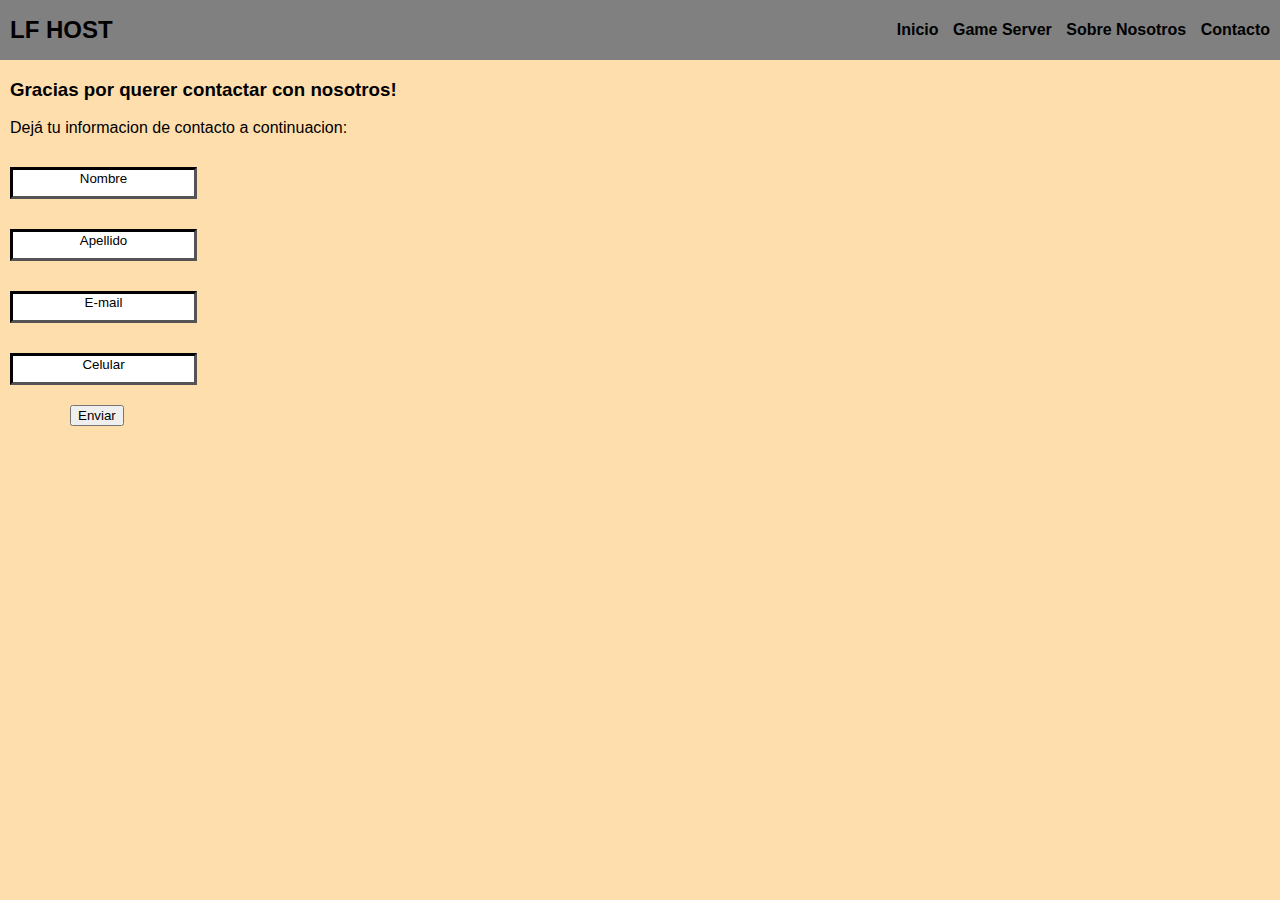
<file: contacto.html>
<!DOCTYPE html>
<html lang="es">
<head>
    <meta charset="UTF-8">
    <meta http-equiv="X-UA-Compatible" content="IE=edge">
    <meta name="viewport" content="width=device-width, initial-scale=1.0">
    <title>Document</title>
    <link rel="stylesheet" href="style.css">
</head>
<body>
    <header>
        <a href="index.html" class="logo">
            <h2 a class="compania">LF HOST</h2>
        </a>
        <nav>
            <a href="index.html" class="header">Inicio</a>
            <a href="gameserver.html" class="header">Game Server</a>
            <a href="sobrenos.html" class="header">Sobre Nosotros</a>
            <a href="contacto.html" class="header">Contacto</a>
        </nav>
    </header>

    <div class="contacto-title">
        <h3>Gracias por querer contactar con nosotros!</h3>
        <p>Dejá tu informacion de contacto a continuacion:</p>
    </div>

    <div class="contacto">
        <input type="text" value="Nombre">
        <input type="text" value="Apellido">
        <input type="email" value="E-mail">
        <input type="text" value="Celular">
        <button class="boton-enviar" type="submit">Enviar</button>
    </div>
</body>
</html>
</file>
<file: style.css>
/* Inicio Header */
body {
  font-family: sans-serif;
  margin: 0;
  background-color: navajowhite;
}

header {
  display: flex;
  justify-content: space-between;
  height: 60px;
  background-color: grey;
  align-items: center;
}

nav a:hover {
  color: white;
}

a {
  color: black;
  text-decoration: none;
}

.compania {
  margin-left: 10px;
}

.compania:hover {
  color: gold;
}

nav a{
  font-weight: 600;
  padding-right: 10px;
}
/* Fin Header */

/* Inicio Contacto */
.contacto input {
  margin-left: 10px;
  display: block;
  margin-top: 30px;
  padding-bottom: 10px;
  border-width: 3px;
  border-color: black;
  text-align: center;
}

.contacto-title {
  margin-left: 10px;
}

.boton-enviar {
  margin-left: 70px;
  margin-top: 20px;
}

/* Fin Contacto */
</file>
